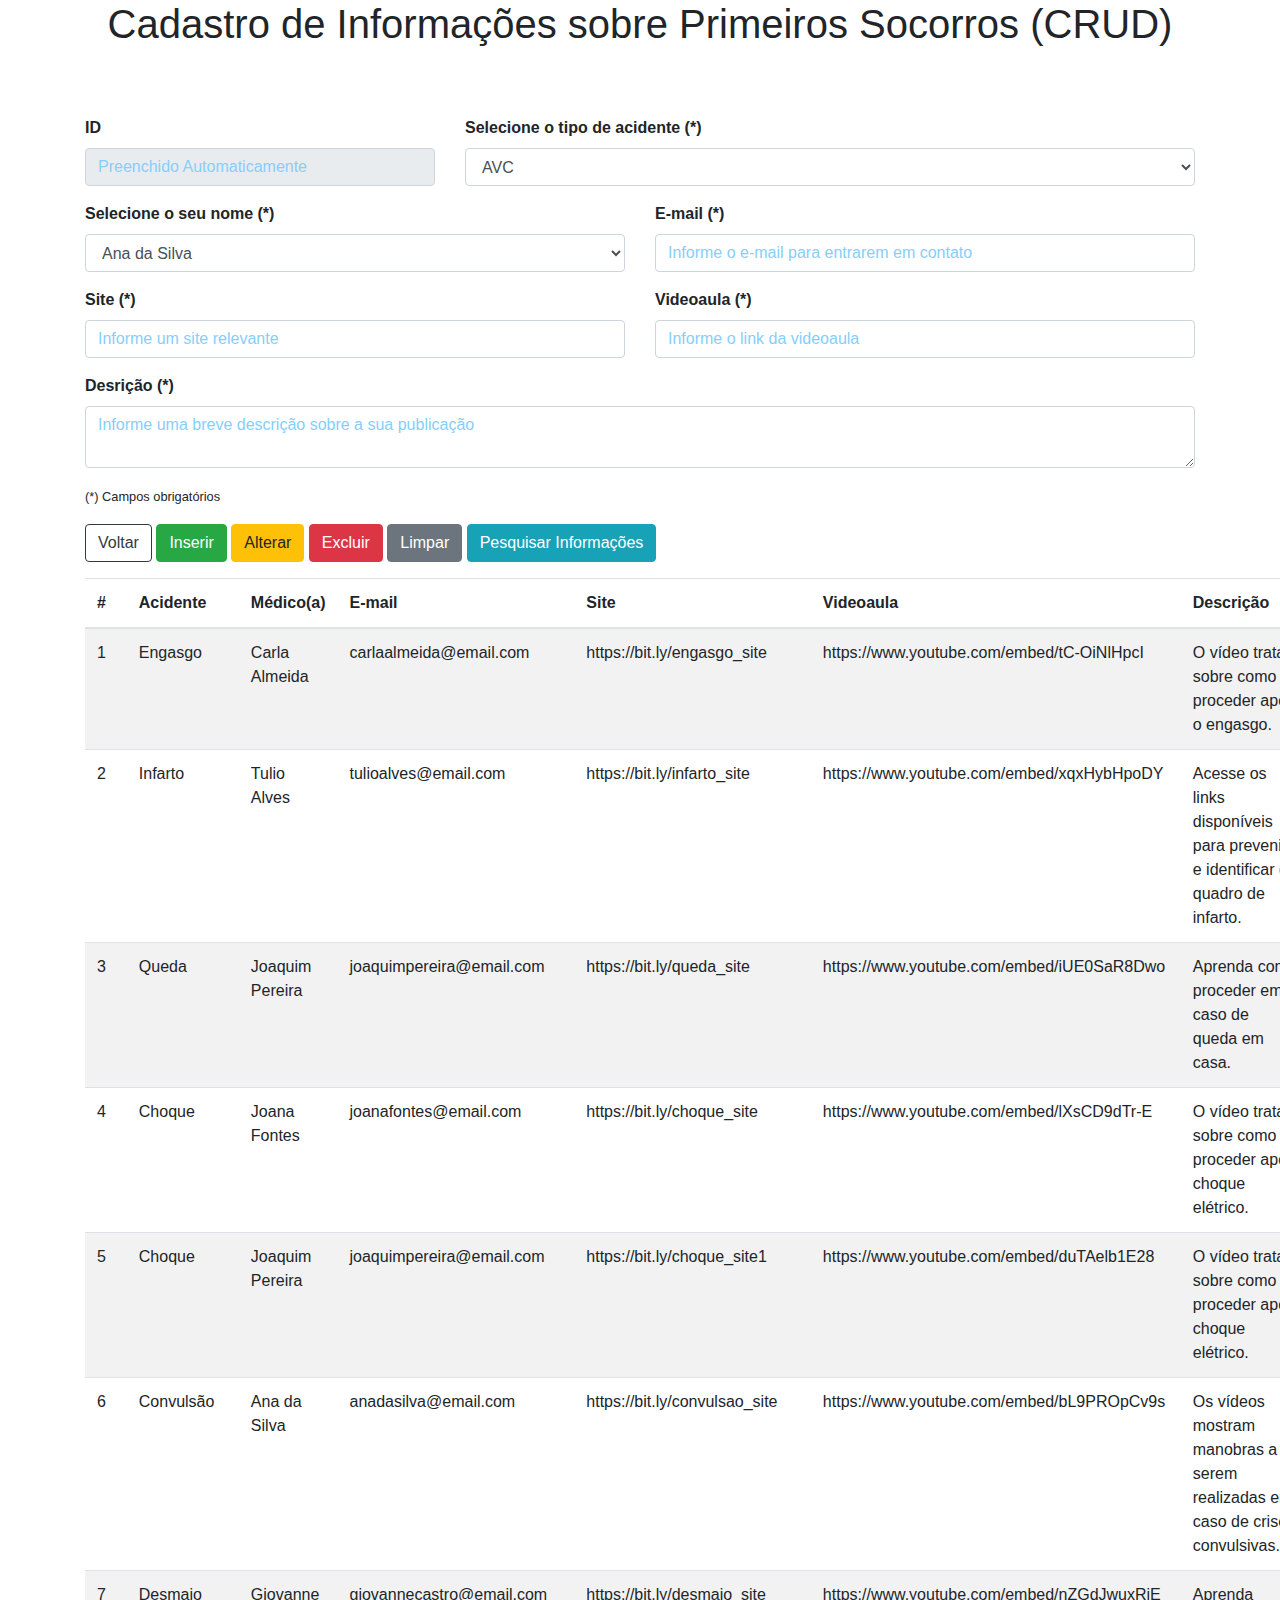
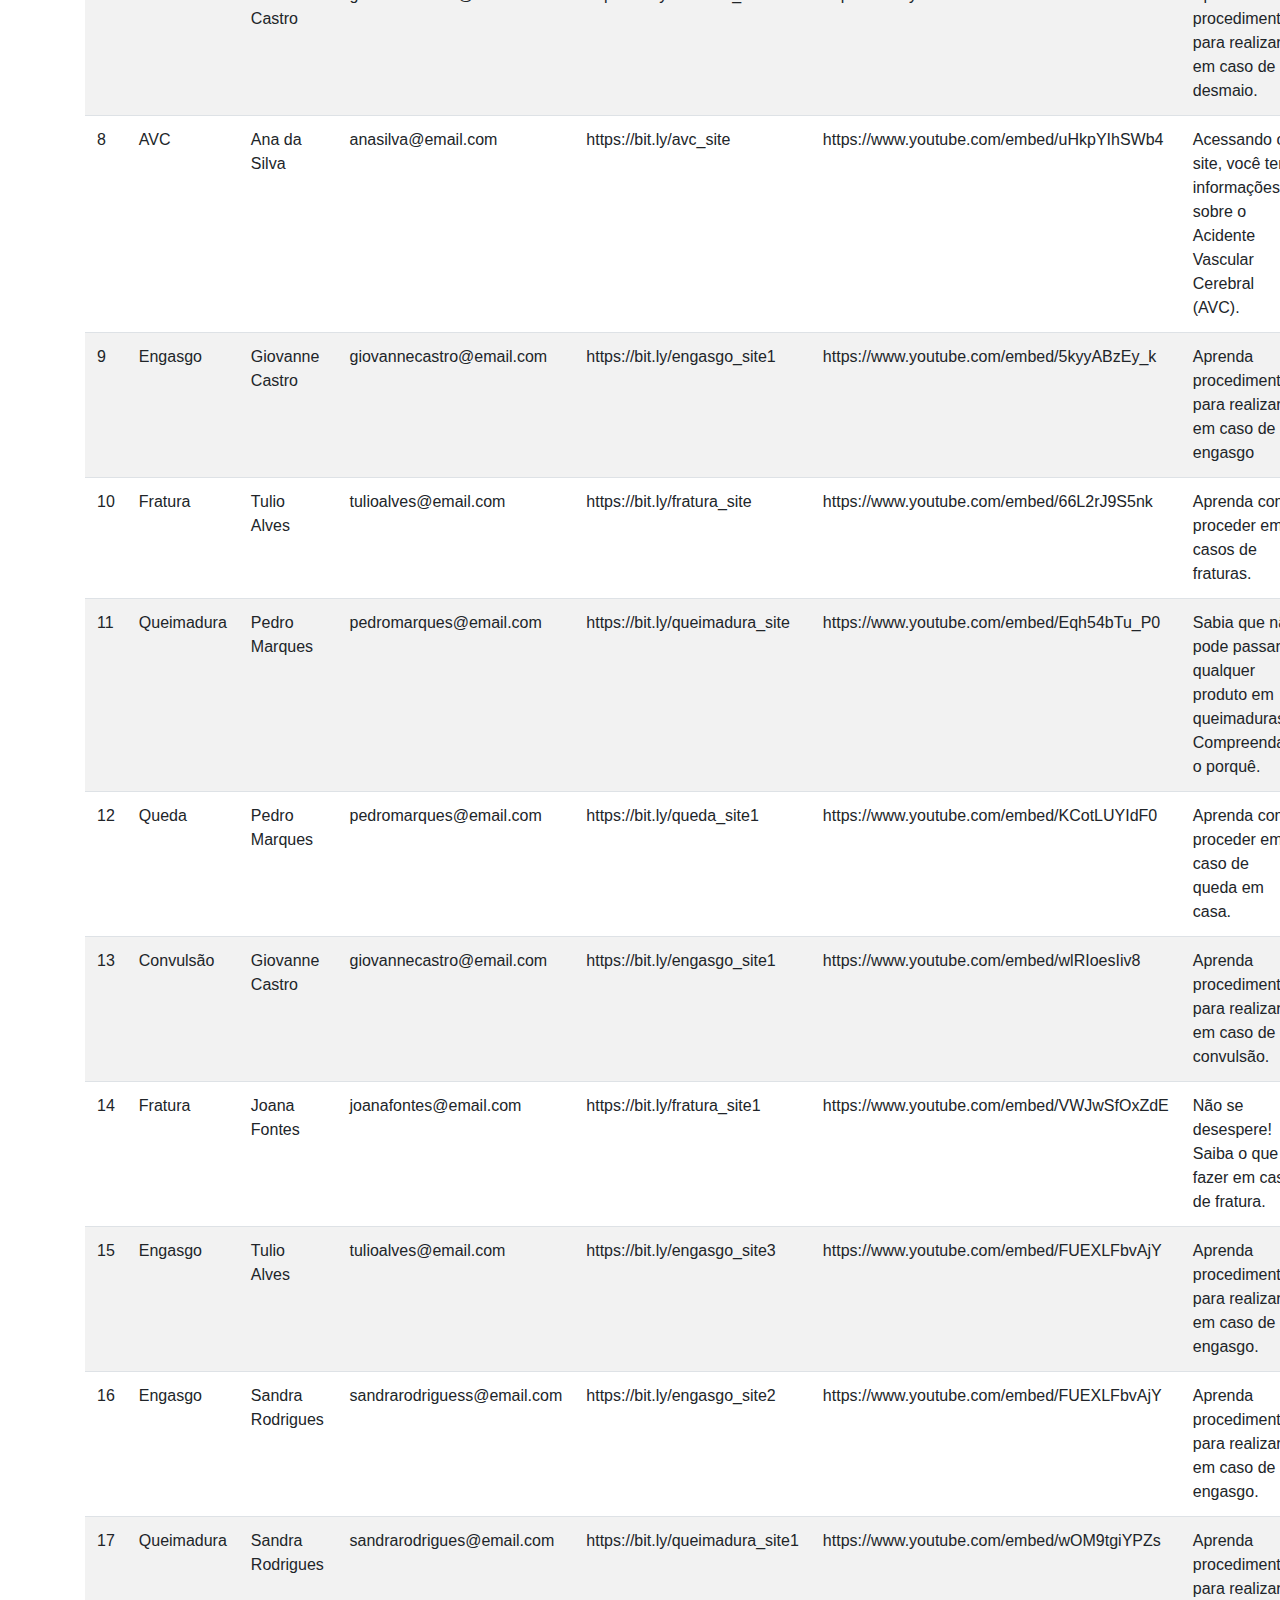
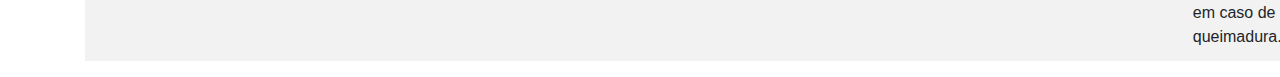
<file: index-informacoes-cadastro.html>
<!DOCTYPE html>
<html lang="pt-br">

<head>
    <meta charset="UTF-8">
    <meta name="viewport" content="width=device-width, initial-scale=1.0">
    <meta http-equiv="X-UA-Compatible" content="ie=edge">
    <title>Cadastro de Informações</title>
    <link rel="stylesheet" href="https://stackpath.bootstrapcdn.com/bootstrap/4.1.0/css/bootstrap.min.css">
    <link rel="stylesheet" href="style-informacoes.css">
</head>

<body onload="init()">
    <h1>Cadastro de Informações sobre Primeiros Socorros (CRUD)</h1>

    <div class="container">
        <div class="row">
            <div id="msg" class="col-sm-10 offset-sm-1 "> </div>
        </div>

        <form id="form-informacao">
            <div class="form-group row">
                <div class="col-sm-4">
                    <label for="inputId">ID</label>
                    <input type="text" class="form-control" id="inputId" placeholder="Preenchido Automaticamente" disabled>
                </div>
                <div class="col-sm-8">
                    <label for="inputAcidente">Selecione o tipo de acidente (*)</label> 
                    <select class="form-control" id="inputAcidente">
                        <option value="AVC"        >AVC           </option>
                        <option value="Choque"     >Choque        </option>
                        <option value="Convulsão"  >Convulsão     </option>
                        <option value="Desmaio"    >Desmaio       </option>
                        <option value="Engasgo"    >Engasgo       </option>
                        <option value="Fratura"    >Fratura       </option>
                        <option value="Intoxicação">Infarto       </option>
                        <option value="Queda"      >Queda         </option>
                        <option value="Queimadura" >Queimadura    </option>
                    </select>
                </div>
            </div>
            <div class="form-group row">
                <div class="col-sm-6">
                    <label for="inputAcidente">Selecione o seu nome (*)</label> 
                    <select class="form-control" id="inputAcidente">
                        <option value="AVC"        >Ana da Silva     </option>
                        <option value="Choque"     >Carla Almeida    </option>
                        <option value="Convulsão"  >Joana Fontes     </option>
                        <option value="Desmaio"    >Joaquim Pereira  </option>
                        <option value="Engasgo"    >Giovanne Castro  </option>
                        <option value="Fratura"    >Pedro Marques    </option>
                        <option value="Intoxicação">Sandra Rodriques </option>
                        <option value="Queda"      >Tulio Alves      </option>
                    </select>
                </div>
                <div class="col-sm-6">
                    <label for="inputEmail">E-mail (*)</label>
                    <input type="email" class="form-control" id="inputEmail" required placeholder="Informe o e-mail para entrarem em contato">
                </div>
            </div>
            <div class="form-group row">
                <div class="col-sm-6">
                    <label for="inputSite">Site (*)</label>
                    <input type="text" class="form-control" id="inputSite" required placeholder="Informe um site relevante" >
                </div>
                <div class="col-sm-6">
                    <label for="inputVideoaula">Videoaula (*)</label>
                    <input type="text" class="form-control" id="inputVideoaula" required placeholder="Informe o link da videoaula"> 
                </div>
            </div>
            <div class="form-group row">    
                <div class="col-sm-12">
                    <label for="inputDescricao">Desrição (*)</label>
                    <textarea type="text" class="form-control" id="inputDescricao" required placeholder="Informe uma breve descrição sobre a sua publicação"></textarea>
                </div>
            </div>
            <div class="form-group row">
                <div class="col-sm-4">
                    <small>(*) Campos obrigatórios</small>
                </div>
            </div>
            <div class="form-group row">
                <div class="col-sm-12">
                    <a class="btn btn-outline-dark" href="index-conteudo.html" role="button">Voltar</a>
                    <input type="button" class="btn btn-success"   id="btnInsert" value="Inserir">
                    <input type="button" class="btn btn-warning"   id="btnUpdate" value="Alterar">
                    <input type="button" class="btn btn-danger"    id="btnDelete" value="Excluir">
                    <input type="button" class="btn btn-secondary" id="btnClear"  value="Limpar" >
                    <a href="index-informacoes.html"><input type="button" class="btn btn-info" id="btnSearch" value="Pesquisar Informações"></a>
                </div>
            </div>
        </form>

        <div class="row">
            <div class="col-sm-12">
                <table id="grid-informacoes" class="table table-striped">
                    <thead>
                        <tr>
                            <th scope="col">#        </th>
                            <th scope="col">Acidente </th>
                            <th scope="col">Médico(a)</th>
                            <th scope="col">E-mail   </th>
                            <th scope="col">Site     </th>
                            <th scope="col">Videoaula</th>
                            <th scope="col">Descrição</th>
                        </tr>
                    </thead>
                    <tbody id="table-informacoes">
                        <tr>
                            <td scope="row">1</td>
                            <td></td>
                            <td></td>
                            <td></td>
                            <td></td>
                            <td></td>
                            <td></td>
                        </tr>
                    </tbody>
                </table>
            </div>
        </div>
    </div>

    <script src="https://ajax.googleapis.com/ajax/libs/jquery/1.8.3/jquery.min.js"></script>
    <script src="script-informacoes.js"></script>
    <script>
        function exibeInformacoes() {
            // Remove todas as linhas do corpo da tabela
            $("#table-informacoes").html("");

            // Popula a tabela com os registros do banco de dados
            for (i = 0; i < db.data.length; i++) {
                let informacao = db.data[i];    
                $("#table-informacoes").append(`<tr><td scope="row">${informacao.id}</td>
                                                <td>${informacao.acidente }</td>
                                                <td>${informacao.medico   }</td>
                                                <td>${informacao.email    }</td>
                                                <td>${informacao.site     }</td>
                                                <td>${informacao.videoaula}</td>
                                                <td>${informacao.descricao}</td>
                                            </tr>`);
            }
        }

        function init() {
            // Adiciona funções para tratar os eventos 
            $("#btnInsert").click(function () {
                // Verfica se o formulário está preenchido corretamente
                if (!$('#form-informacao')[0].checkValidity()) {
                    displayMessage("Cadastre todas as informações pedidas corretamente");
                    return;
                }

                // Obtem os valores dos campos do formulário
                let campoAcidente  = $( "#inputAcidente"  ).val();
                let campoMedico    = $( "#inputMedico"    ).val();
                let campoEmail     = $( "#inputEmail"     ).val();
                let campoSite      = $( "#inputSite"      ).val();
                let campoVideoaula = $( "#inputVideoaula" ).val();
                let campoDescricao = $( "#inputDescricao" ).val();
                let informacao = { 
                    acidente : campoAcidente, 
                    medico   : campoMedico, 
                    email    : campoEmail, 
                    site     : campoSite, 
                    videoaula: campoVideoaula,
                    descricao: campoDescricao
                };

                insertInformacao(informacao);

                // Reexibe os informacoes
                exibeInformacoes();

                // Limpa o formulario
                $("#form-informacao")[0].reset();
            });

            // Intercepta o click do botão Alterar
            $("#btnUpdate").click(function () {
                // Obtem os valores dos campos do formulário
                let campoId = $("#inputId").val();
                if (campoId == "") {
                    displayMessage("Selecione uma informação para ser alterada.");
                    return;
                }
                let campoAcidente  = $("#inputAcidente"  ).val();
                let campoMedico    = $("#inputMedico"    ).val();
                let campoEmail     = $("#inputEmail"     ).val();
                let campoSite      = $("#inputSite"      ).val();
                let campoVideoaula = $("#inputVideoaula" ).val();
                let campoDescricao = $('#inputDescricao' ).val();
                let informacao     = { 
                    acidente : campoAcidente, 
                    medico   : campoMedico, 
                    email    : campoEmail, 
                    site     : campoSite, 
                    videoaula: campoVideoaula,
                    descricao: campoDescricao
                };
                


                updateInformacao(parseInt(campoId), informacao);

                // Reexibe os informacoes
                exibeInformacoes();

                // Limpa o formulario
                $("#form-informacao")[0].reset();
            });

            // Intercepta o click do botão Excluir
            $("#btnDelete").click(function () {
                let campoId = $("#inputId").val();
                if (campoId == "") {
                    displayMessage("Selecione a informação a ser excluída.");
                    return;
                }
                deleteInformacao(parseInt(campoId));

                // Reexibe os informacoes
                exibeInformacoes();

                // Limpa o formulario
                $("#form-informacao")[0].reset();
            });

            // Intercepta o click do botão Listar Informacoes
            $("#btnClear").click(function () {
                $("#form-informacao")[0].reset();
            });

            // Oculta a mensagem de aviso após alguns segundos
            $('#msg').bind("DOMSubtreeModified", function () {
                window.setTimeout(function () {
                    $(".alert").fadeTo(500, 0).slideUp(500, function () {
                        $(this).remove();
                    });
                }, 5000);
            });

            // Preenche o formulário quando o usuario clicar em uma linha da tabela 
            $("#grid-informacoes").on("click", "tr", function (e) {
                let linhaInformacao = this;
                colunas = linhaInformacao.querySelectorAll("td");

                $("#inputId"       ).val(colunas[0].innerText);
                $("#inputAcidente" ).val(colunas[1].innerText);
                $("#inputMedico"   ).val(colunas[2].innerText);
                $("#inputEmail"    ).val(colunas[3].innerText);
                $("#inputSite"     ).val(colunas[4].innerText);
                $("#inputVideoaula").val(colunas[5].innerText);
                $("#inputDescricao").val(colunas[6].innerText);
            });

            exibeInformacoes();
        }
    </script>
</body>

</html>
</file>
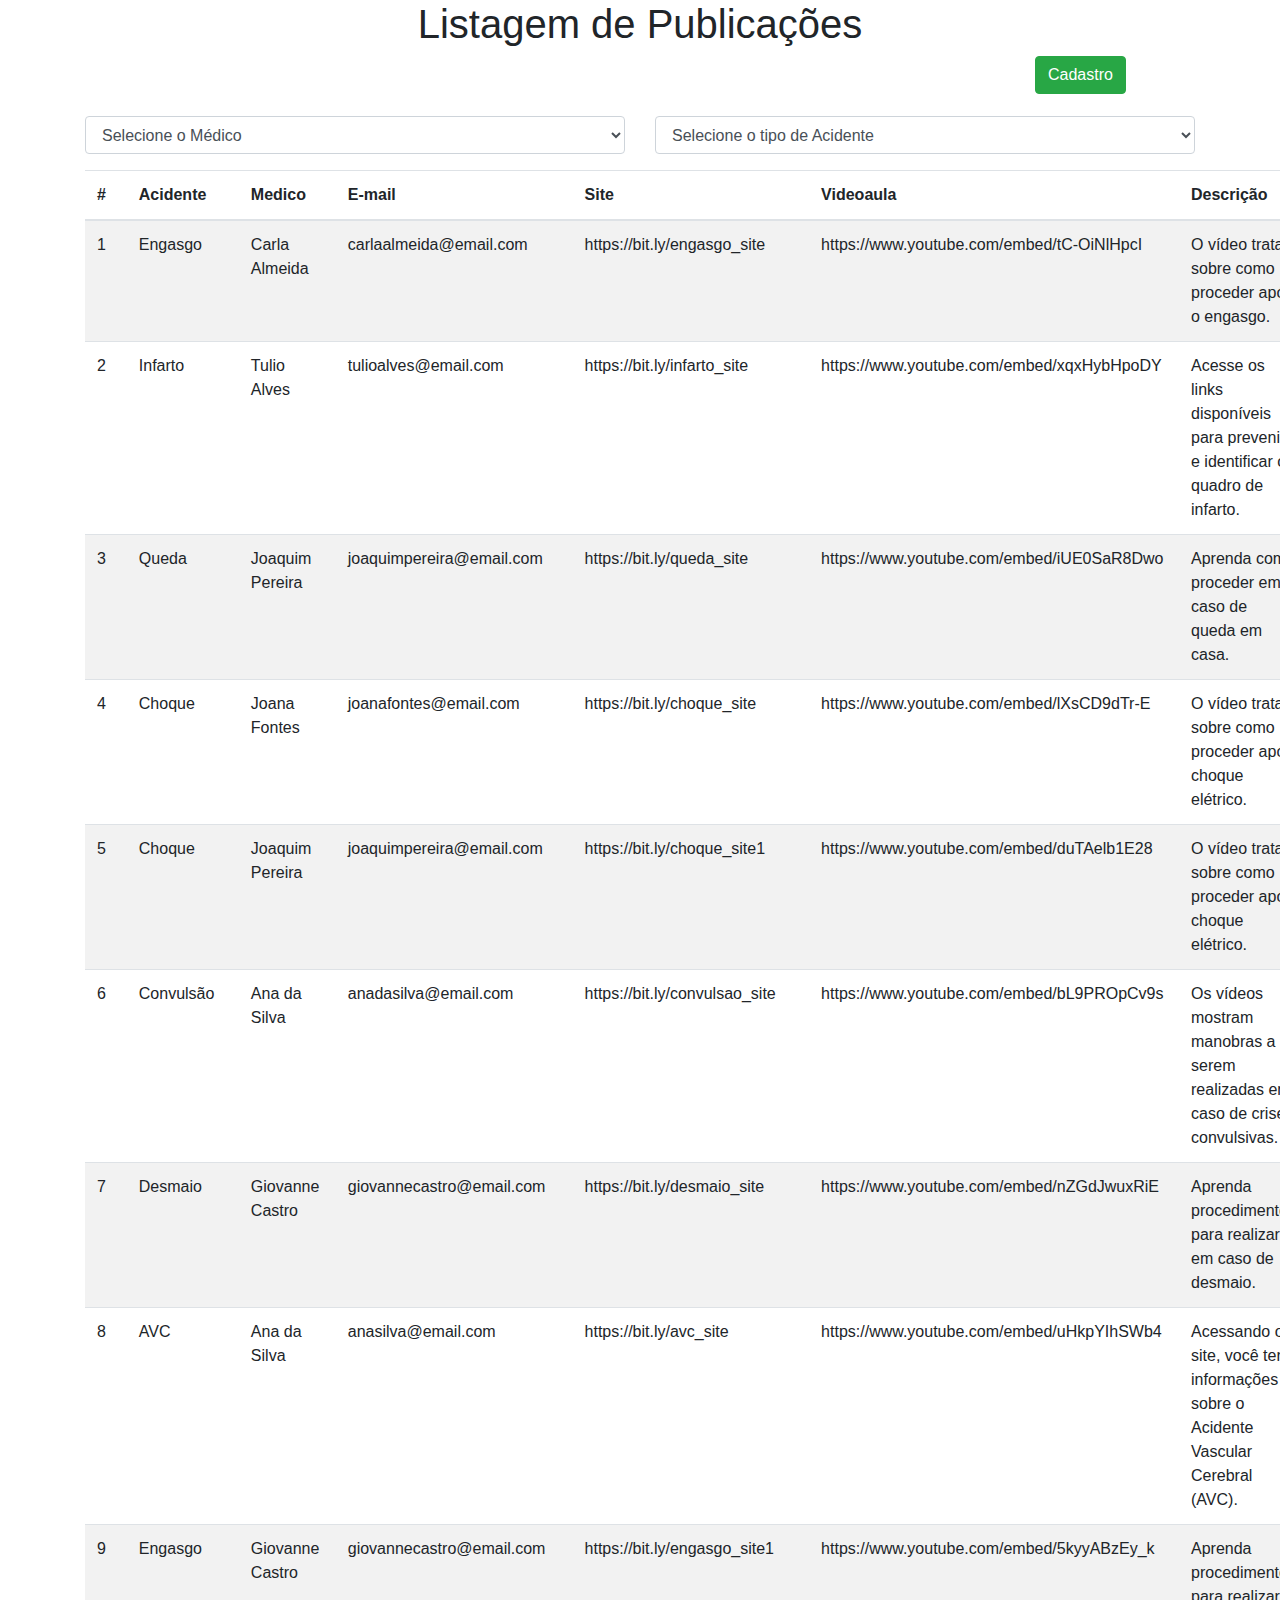
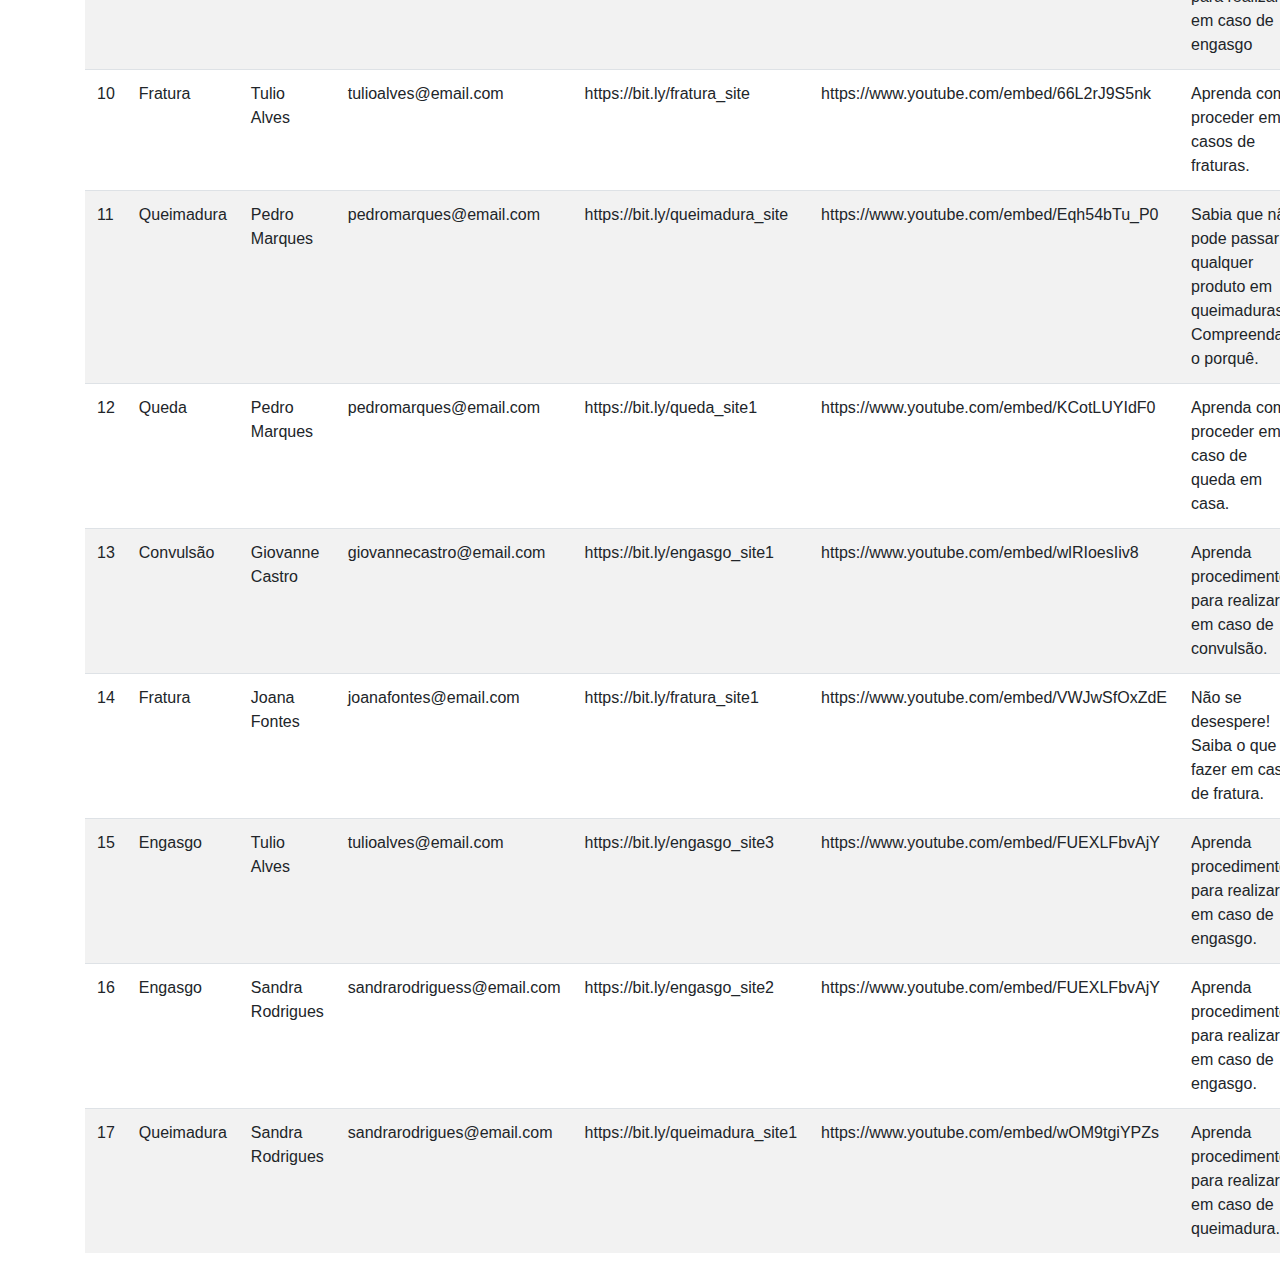
<file: index-informacoes.html>
<!DOCTYPE html>
<html lang="pt-br">

<head>
    <meta charset="UTF-8">
    <meta name="viewport" content="width=device-width, initial-scale=1.0">
    <meta http-equiv="X-UA-Compatible" content="ie=edge">
    <title>Lista de Publicações</title>
    <link rel="stylesheet" href="https://stackpath.bootstrapcdn.com/bootstrap/4.1.0/css/bootstrap.min.css">
    <link rel="stylesheet" href="style-informacoes.css">    
</head>

<body onload="ListaInformacoes()">
    <h1>Listagem de Publicações</h1>

    <div class="container">
        <div class="row">
            <div id="msg" class="col-sm-2 offset-sm-10 ">
                <a href="index-informacoes-cadastro.html"><input type="button" class="btn btn-success" id="btnNew" value="Cadastro"></a>
            </div>
        </div>        
        
        <form id="form-informacao">            
            <div class="form-group row">
                <div class="col-sm-6">
                    <select title="busca1" name="filtro_medico" id="filtro_medico" onchange="ListaInformacoes()" class="form-control">
                        <option value=""               >Selecione o Médico  </option>
                        <option value="Ana da Silva"   >Ana da Silva        </option>
                        <option value="Carla Almeida"  >Carla Almeida       </option>
                        <option value="Joana Fontes"   >Joana Fontes        </option>
                        <option value="Joaquim Pereira">Joaquim Pereira     </option>
                        <option value="Giovanne Castro">Giovanne Castro     </option>
                        <option value="Pedro Marques"  >Pedro Marques       </option>
                        <option value="Pedro Marques"  >Sandra Rodruigues   </option>
                        <option value="Tulio Alves"    >Tulio Alves         </option>
                    </select>                    
                </div>
                <div class="col-sm-6">
                    <select title="busca2" name="filtro_acidente" id="filtro_acidente" onchange="ListaInformacoes()"  class="form-control">
                        <option value=""           >Selecione o tipo de Acidente</option>
                        <option value="AVC"        >AVC                         </option>
                        <option value="Choque"     >Choque                      </option>
                        <option value="Convulsão"  >Convulsão                   </option>
                        <option value="Desmaio"    >Desmaio                     </option>
                        <option value="Engasgo"    >Engasgo                     </option>
                        <option value="Fratura"    >Fratura                     </option>
                        <option value="Intoxicação">Intoxicação                 </option>
                        <option value="Queda"      >Queda                       </option>
                        <option value="Queimadura" >Queimadura                  </option>
                    </select>
                </div>
            </div>
        </form>


        <div class="row">
            <div class="col-sm-12">
                <table id="grid-informacoes" class="table table-striped">
                    <thead>
                        <tr>
                            <th scope="col">#        </th>
                            <th scope="col">Acidente </th>
                            <th scope="col">Medico   </th>
                            <th scope="col">E-mail   </th>
                            <th scope="col">Site     </th>
                            <th scope="col">Videoaula</th>
                            <th scope="col">Descrição</th>
                        </tr>
                    </thead>
                    <tbody id="table-informacoes">
                    </tbody>
                </table>
            </div>
        </div>
    </div>

    <script src="https://ajax.googleapis.com/ajax/libs/jquery/1.8.3/jquery.min.js"></script>
    <script src="script-informacoes.js"></script>
    <script>
        // função para listar na tabela os informacoes que estão associados aos filtros 
        function ListaInformacoes() {
            
            // Obtem os dados informados pelo usuário nos filtros
            let fm = document.getElementById('filtro_medico').value  ;
            let fd = document.getElementById('filtro_acidente').value;

            // limpa a lista de informacoes apresentados
            $("#table-informacoes").empty();

            // Popula a tabela com os registros do banco de dados
            for (let index = 0; index < db.data.length; index++) {
                const informacao = db.data[index];

                // Verifica se os dados do informacao batem com os filtros
                if (((informacao.medico   == fm) || (fm == '')) &&
                    ((informacao.acidente == fd) || (fd == ''))) {
                    
                    // Inclui o informacao na tabela    
                    $("#table-informacoes").append(`<tr><td scope="row">${informacao.id}</td>
                                                    <td> ${informacao.acidente}  </td>
                                                    <td> ${informacao.medico}    </td>
                                                    <td> ${informacao.email}     </td>
                                                    <td> ${informacao.site}      </td>
                                                    <td> ${informacao.videoaula} </td>
                                                    <td> ${informacao.descricao} </td>
                                                    </tr>`);
                }
            }

        }
    </script>

</body>

</html>
</file>
<file: style-informacoes.css>
label {
    font-weight: bolder;
}
::placeholder {
    color: lightskyblue !important;
    opacity: 3;
}
::-webkit-input-placeholder { /* WebKit, Blink, Edge */
    color:  lightskyblue !important;
}
:-moz-placeholder { /* Mozilla Firefox 4 to 18 */
    color:  lightskyblue !important;
    opacity:  3;
 }
 h1 {
     text-align: center;
 }
 #msg {
     height: 60px;
 }
 #grid-contatos tbody {
     cursor: pointer;
 }
</file>
